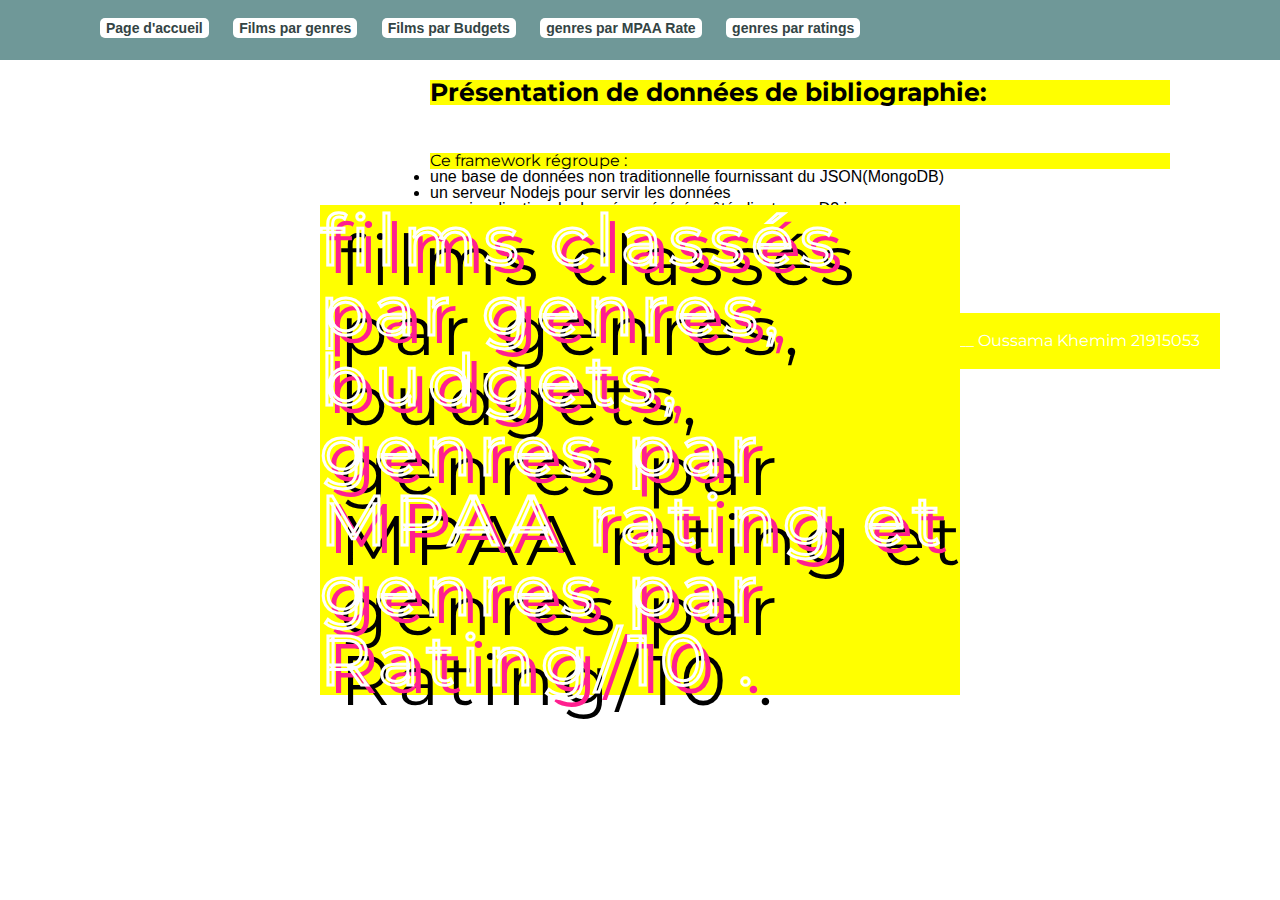
<file: ui/index.html>
<!doctype html>
<html lang="en" class="no-js">
<head>
    <meta charset="utf-8">
    <meta http-equiv="x-ua-compatible" content="ie=edge">
    <meta name="viewport" content="width=device-width, initial-scale=1.0">
    <title>FilmAnalyser</title>
    <link rel="stylesheet" href="css/style.css">
    <script src="js/script.js"></script>
    
</head>
<body>
<header>
	<div id="header">
		<div id="headerRight">
			<nav>  
				<ul>
					<li><a  href="index.html">Page d'accueil</a></li>
					<li><a href="genres.html">Films par genres</a></li>
					<li><a href="budgets.html">Films par Budgets</a></li>
					<li><a href="genresparmpaa.html">genres par MPAA Rate</a></li>
					<li><a href="genresparrating.html">genres par ratings</a></li>
				</ul>
			</nav>
		</div>
	</div>
</header>
<div id="wrapall">
	<div id="main">
		<section id="page">
                <h1>Présentation de données de 
                    bibliographie:
                </h1>
                <br><br><br>
                    <span> films classés par genres, budgets, genres par MPAA rating et genres par Rating/10 . </span>
                <p>Ce framework régroupe :</p>
                <ul><li>une base de données non traditionnelle fournissant du JSON(MongoDB)</li>
                    <li>un serveur Nodejs pour servir les données</li>
                    <li>une visualisation de données générée côté client avec D3.js</li>
                </ul>
                <br><br><br>
                <br><br><br>
			<footer>
				<p>Docker-framework__ Oussama Khemim 21915053
				</p>
			</footer>
		</section>
	</div>
</div>
</body>
</html>
</file>
<file: ui/css/style.css>
@import url('https://fonts.googleapis.com/css?family=Montserrat:900i&display=swap');
html,body,div,span,object,iframe,h1,h2,h3,h4,h5,h6,p,blockquote,pre,abbr,address,cite,code,del,dfn,em,img,ins,kbd,q,samp,small,strong,sub,sup,var,b,i,dl,dt,dd,ol,ul,li,fieldset,form,label,legend,table,caption,tbody,tfoot,thead,tr,th,td,article,aside,canvas,details,figcaption,figure,footer,header,hgroup,menu,nav,section,summary,time,mark,audio,video{margin:0;padding:0;border:0;outline:0;font-size:100%;vertical-align:baseline;background:transparent}
body{line-height:1;font-family:arial}
h1{font-size:25px}
h2{font-size:21px}
h3{font-size:18px}
h4{font-size:16px}

p{
  background:yellow;
	font-family: 'Montserrat', sans-serif;
}

span{
  position: absolute;
  background:yellow;
  font-family: 'Montserrat', sans-serif;
  top: 50%;
  left: 50%;
  transform: translate(-50%, -50%);
  font-size:70px;
	letter-spacing:0.1em;
  -webkit-text-fill-color: transparent;
  -webkit-text-stroke-width: 3px;
  -webkit-text-stroke-color: white;
  text-shadow: 
						8px 8px #ff1f8f,
						20px 20px #000000;
}
h1{
  background:yellow;
  font-family: 'Montserrat', sans-serif;
}
article,aside,details,figcaption,figure,footer,header,hgroup,menu,nav,section{display:block}
nav ul{list-style:none}
blockquote,q{quotes:none}
blockquote:before,blockquote:after,q:before,q:after{content:none}
a{margin:0;padding:0;font-size:100%;vertical-align:baseline;background:transparent}
ins{background-color:#ff9;color:#000;text-decoration:none}
mark{background-color:#ff9;color:#000;font-style:italic;font-weight:bold}
del{text-decoration:line-through}
abbr[title],dfn[title]{border-bottom:1px dotted;cursor:help}
table{border-collapse:collapse;border-spacing:0}
hr{display:block;height:1px;border:0;border-top:1px solid #ccc;margin:1em 0;padding:0}
input,select{vertical-align:middle}
body,html{background-color:#FFF}
header{background:#6f9898;padding:10px 30px;margin:auto;position:fixed;left:0;right:0;top:0;z-index:999;height:40px}
nav{display:inline-block}
nav ul li a{background:#fff;padding:2px 6px;font-size:14px;text-decoration:none;font-weight:bold;color:#344;border-radius:5px}
nav ul li a:hover{color:#000}
nav ul li{display:inline-block;margin:10px}
nav ul{list-style:none}
article{border-bottom:2px dotted #998;padding-bottom:20px;margin-bottom:20px}
article h2{font-weight:normal;margin-bottom:12px}
footer{background:#344;max-width:1000px;margin:0 -50px;clear:both;text-align:right}
footer p{padding:20px;color:#FFF}
address{padding:10px 20px 30px 10px}
aside > div{margin:10px auto;background:#344;min-height:150px;padding:30px 10px;text-align:center;color:#FFF}
a#logo{vertical-align:middle;font-size:40px;color:#344;font-weight:bold;display:block;text-decoration:none;text-align:center;line-height:40px;padding:60px 5px}
body > section{max-width:1000px;margin:auto;padding:30px 0px;border-bottom:1px solid #999;color:#333}
#sidebarBackTop{background:#286983;color:#FFF;opacity:0.8;cursor:pointer;display:block;padding:5px}
#sidebar a.back2Top{text-decoration:none;text-align:center;background:#344;color:#FFF;font-weight:bold;padding:5px;display:block}
#sidebar a.back2Top:hover{background:#456}
#sidebarContent{width:300px;background:#9dc1c1;padding:10px}
footer a{color:#FFF}
#main{margin-left:320px}
#wrapall{padding-top:60px}
#header{max-width:1000px;overflow:hidden;height:40px}
#wrapall,#header{max-width:1100px;margin:0 auto}
#headerLeft,#headerRight{display:inline-block;vertical-align:middle}
#headerLeft{text-align:center;width:100px}
#headerRight{height:40px}
#sidebar{float:left;position:absolute}
#page{padding:20px}
#menuToggle,#mobileMenuToggle{background:#FFF;cursor:pointer;display:inline-block;font-size:40px;width:40px;font-weight:bold;text-align:center;height:40px;line-height:40px;color:#344;border-radius:10px}
.stick #sidebarContent{position:fixed;z-index:900;bottom:0px}
#stick-here{background:red}
.sidebarToggle #sidebar{display:none}
.sidebarToggle #main{margin-left:0}
@media screen and (max-width:1100px){header{padding:10px}
#headerLeft{width:auto}
#headerRight{width:60%}
}
@media screen and (max-width:820px){#sidebar{display:none}
#main{margin-left:0}
.sidebarToggle #sidebar{background:red;display:block}
.stick #sidebarContent{bottom:auto}
a#logo{font-size:20px;line-height:20px;padding:10px 5px}
aside > div{min-height:20px;padding:10px}
.sidebarToggle #menuToggle{background:#344;color:#FFF}
}
@media screen and (max-width:600px){#headerLeft{float:right}
#headerRight{height:auto;position:absolute;width:auto;top:46px;background:#6f9898;left:0;display:none}
.showMobileMenu #headerRight{display:block}
nav ul li a{display:block;background:transparent;color:#FFF;text-align:center;font-size:16px;padding:3px 29px;line-height:25px}
.showMobileMenu #mobileMenuToggle{background:#344;color:#FFF}
nav ul li{display:block;margin:0}
.socialButtons{display:none}
header{padding:3px 10px}
#page{padding: 20px 10px}
#wrapall{padding-top:46px}
#sidebarContent{right:0;background:#6f9898}
}
</file>
